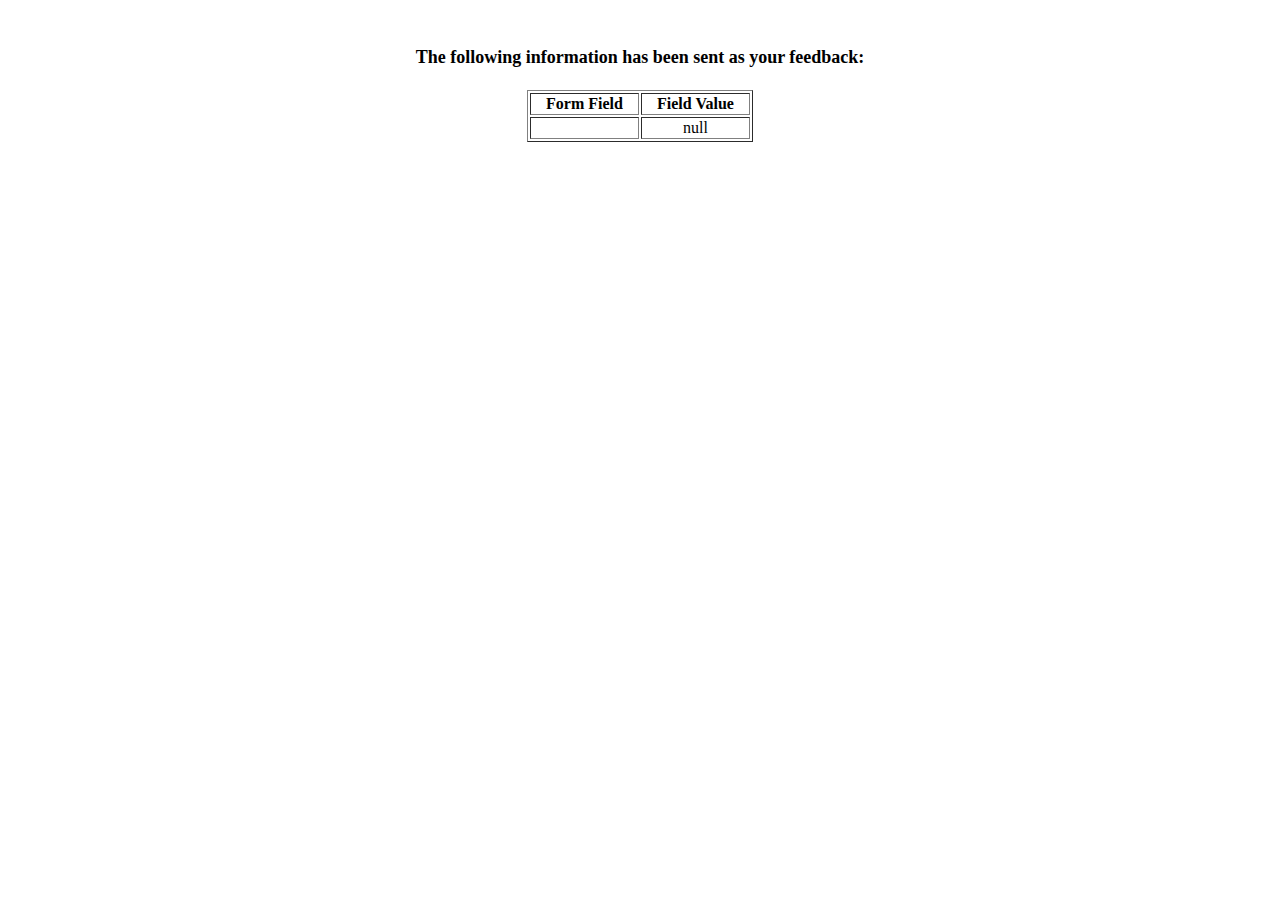
<file: 15.1- show_data.html>
<html>
  <head>
    <title>Feedback Sent</title>
  </head>
  <body>
    <p align=center>&nbsp;</p>
    <h1 align=center><font size="+1">The following information has been sent as your feedback:</font></h1>

    <table border="1" align=center width="226">
      <tr>
        <th align="center">Form Field</th>
        <th align="center">Field Value</th>
      </tr>

      <script language="javascript">
        var args = location.search.substr(1).split('&');
        for (var i = 0; i < args.length; ++i) {
          var parts = args[i].split('=');
          if (parts != null) {
            var field = parts[0];
            var value = parts[1];
            if (value == null) {
              value = "null"
            }
            else {
              value = '"' + unescape(value.replace(/\+/g, ' ')) + '"';
            }

            document.writeln('<tr><td align="center">' + field + '</td>');
            document.writeln('<td align="center">' + value + '</td></tr>');
          }
        }
      </script>

      <noscript>
        <tr><td>
          <p>You need to turn on Javascript in your browser.</p>

          <p>In Microsoft Internet Explorer 4 or greater:</p>
          <ul>
            <li>From the "Tools" menu (in IE 4, it's the "View" menu), select "Internet Options".</li>
            <li>Click on the "Security" tab.</li>
            <li>Click on the "Custom Level" button. (In IE 4, select "Custom"
              and then click on "Settings...".)</li>
            <li>Under "Active scripting" make sure "Enable" is selected.</li>
          </ul>

          <p>In Netscape version 4 or greater:</p>
          <ul>
            <li>From the <b>Edit</b> menu, select <b>Preferences</b>.</li>
            <li>In the <b>Category</b> list on the left, click on the word "Advanced".</li>
            <li>In the panel on the right, make sure "Enable JavaScript" is checked.</li>
            <li>Click the <b>OK</b> button.</li>
          </ul>

        </td></tr>
       </noscript>

    </table>
  </body>
</html>
</file>
